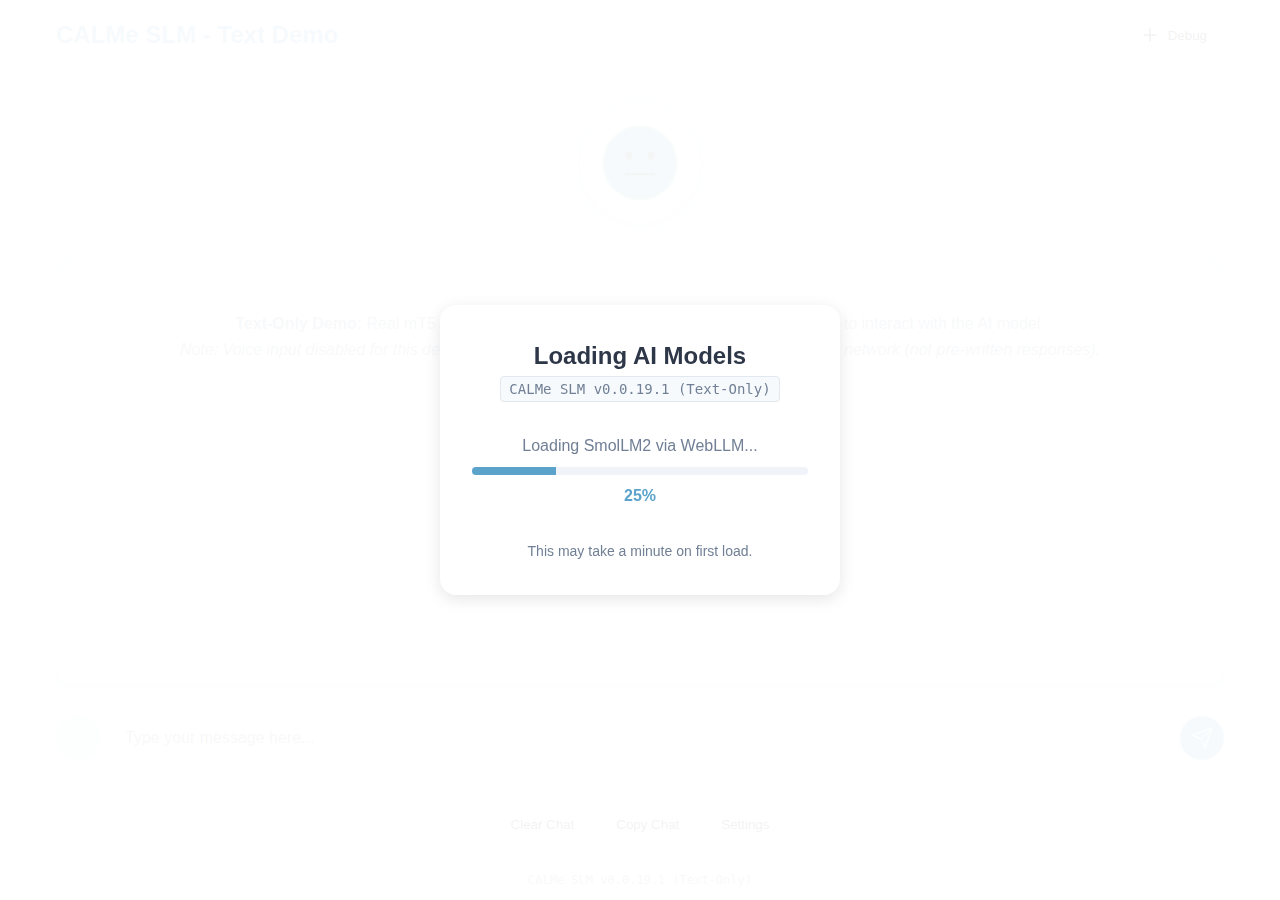
<file: docs/index.html>
<!DOCTYPE html>
<html lang="en">
<head>
    <meta charset="UTF-8">
    <meta name="viewport" content="width=device-width, initial-scale=1.0">
    <title>CALMe SLM - Text-Only Demo</title>
    <!-- v0.0.19.1 deployment -->
    <link rel="stylesheet" href="styles.css">
</head>
<body>
    <div class="app-container">
        <header class="app-header">
            <h1>CALMe SLM - Text Demo</h1>
            <button id="debug-toggle" class="debug-toggle" title="Toggle Debug Console">
                <svg width="20" height="20" viewBox="0 0 24 24" fill="none" stroke="currentColor">
                    <path d="M12 19v-7m0 0V5m0 7h7m-7 0H5" stroke-width="2" stroke-linecap="round"/>
                </svg>
                Debug
            </button>
        </header>

        <main class="main-content">
            <div class="emotion-display">
                <img id="emotion-image" src="images/listening.svg" alt="Current emotional state" class="emotion-image">
            </div>

            <div class="chat-container">
                <div id="chat-messages" class="chat-messages">
                    <div class="welcome-message">
                        <p><strong>Text-Only Demo:</strong> Real mT5 SLM running in your browser! Type your message below to interact with the AI model.</p>
                        <p><em>Note: Voice input disabled for this demo. The AI responses are generated by an actual neural network (not pre-written responses).</em></p>
                    </div>
                </div>
            </div>

            <div class="input-area">
                <div class="input-controls">
                    <button id="voice-button" class="voice-button" title="Voice input disabled for text-only demo" disabled style="opacity: 0.3; cursor: not-allowed;">
                        <svg width="24" height="24" viewBox="0 0 24 24" fill="none" stroke="currentColor">
                            <path d="M12 1a3 3 0 0 0-3 3v8a3 3 0 0 0 6 0V4a3 3 0 0 0-3-3z"/>
                            <path d="M19 10v2a7 7 0 0 1-14 0v-2"/>
                            <line x1="12" y1="19" x2="12" y2="23"/>
                            <line x1="8" y1="23" x2="16" y2="23"/>
                            <!-- Disabled icon overlay -->
                            <line x1="3" y1="3" x2="21" y2="21" stroke-width="2"/>
                        </svg>
                    </button>
                    <input 
                        type="text" 
                        id="message-input" 
                        class="message-input" 
                        placeholder="Type your message here..."
                        autocomplete="off"
                    >
                    <button id="send-button" class="send-button" title="Send message">
                        <svg width="24" height="24" viewBox="0 0 24 24" fill="none" stroke="currentColor">
                            <line x1="22" y1="2" x2="11" y2="13"/>
                            <polygon points="22 2 15 22 11 13 2 9 22 2"/>
                        </svg>
                    </button>
                </div>
                <div id="audio-level" class="audio-level hidden">
                    <div class="audio-level-bar"></div>
                </div>
            </div>
        </main>

        <div class="action-buttons">
            <button id="clear-chat" class="action-button" title="Clear conversation">
                Clear Chat
            </button>
            <button id="copy-chat" class="action-button" title="Copy conversation">
                Copy Chat
            </button>
            <button id="settings-button" class="action-button" title="Settings">
                Settings
            </button>
        </div>
        
        <div class="version-footer">
            <span class="version-text">CALMe SLM v0.0.19.1 (Text-Only)</span>
        </div>
    </div>

    <div id="loading-overlay" class="loading-overlay">
        <div class="loading-content">
            <h2>Loading AI Models</h2>
            <div class="loading-version">
                <span class="loading-version-text">CALMe SLM v0.0.19.1 (Text-Only)</span>
            </div>
            <div class="progress-container">
                <div class="progress-label">Initializing...</div>
                <div class="progress-bar">
                    <div id="progress-fill" class="progress-fill"></div>
                </div>
                <div id="progress-text" class="progress-text">0%</div>
            </div>
            <p class="loading-note">This may take a minute on first load.</p>
            <div id="loading-debug" class="loading-debug hidden">
                <div class="loading-debug-header">
                    <h4>Debug Output</h4>
                </div>
                <div id="loading-debug-output" class="loading-debug-output"></div>
            </div>
        </div>
    </div>

    <div id="settings-modal" class="modal hidden">
        <div class="modal-content">
            <h2>Settings</h2>
            <div class="settings-group">
                <label>
                    <input type="checkbox" id="auto-stop-recording">
                    Auto-stop recording on silence
                </label>
            </div>
            <div class="settings-group">
                <label>
                    <input type="checkbox" id="show-timestamps">
                    Show message timestamps
                </label>
            </div>
            <div class="settings-group">
                <h3>Privacy</h3>
                <p class="privacy-note">
                    All conversations are processed locally in your browser. 
                    No data is sent to external servers after model download.
                </p>
            </div>
            <div class="settings-group">
                <h3>About</h3>
                <p class="about-text">
                    AI Therapy Assistant Demo<br>
                    © 2025 CALMe Team<br>
                    Educational and non-commercial use only
                </p>
            </div>
            <button id="close-settings" class="action-button">Close</button>
        </div>
    </div>

    <div id="debug-console" class="debug-console hidden">
        <div class="debug-header">
            <h3>Debug Console</h3>
            <div class="debug-controls">
                <button id="clear-debug" title="Clear logs">Clear</button>
                <button id="export-debug" title="Export logs">Export</button>
                <button id="close-debug" title="Close">×</button>
            </div>
        </div>
        <div id="debug-output" class="debug-output"></div>
        <div class="debug-footer">
            <div id="performance-metrics" class="performance-metrics"></div>
        </div>
    </div>

    <script src="lib/onnxruntime-web.min.js"></script>
    <script>
        // Initialize ONNX Runtime environment before other scripts load
        if (typeof ort !== 'undefined') {
            // Configure ONNX Runtime WebAssembly paths
            ort.env.wasm.wasmPaths = 'lib/';
            ort.env.wasm.numThreads = 1;
            ort.env.wasm.simd = true;
            console.log('✅ ONNX Runtime environment configured');
        }
        
        // Check WebAssembly support and library loading
        document.addEventListener('DOMContentLoaded', function() {
            // Check WebAssembly support
            if (typeof WebAssembly === 'undefined') {
                console.error('❌ WebAssembly not supported in this browser');
                alert('This browser does not support WebAssembly. Please use a modern browser like Chrome, Firefox, or Safari.');
                return;
            } else {
                console.log('✅ WebAssembly supported');
            }
            
            // Check HTTPS context (required for some WASM features)
            if (location.protocol !== 'https:' && location.hostname !== 'localhost') {
                console.warn('⚠️ Running over HTTP - some features may be limited. HTTPS recommended.');
            }
            
            // Check ONNX Runtime loading
            setTimeout(() => {
                if (typeof ort !== 'undefined') {
                    console.log('✅ ONNX Runtime loaded successfully:', ort.version || 'unknown version');
                    console.log('WASM paths:', ort.env.wasm.wasmPaths);
                } else {
                    console.error('❌ ONNX Runtime failed to load');
                }
            }, 100);
        });
    </script>
    <script src="lib/vosk.js"></script>
    <script src="config.js"></script>
    <script src="debug-console.js"></script>
    <script src="model-loader.js"></script>
    <script src="audio-processor.js"></script>
    <script src="script.js"></script>
</body>
</html>
</file>
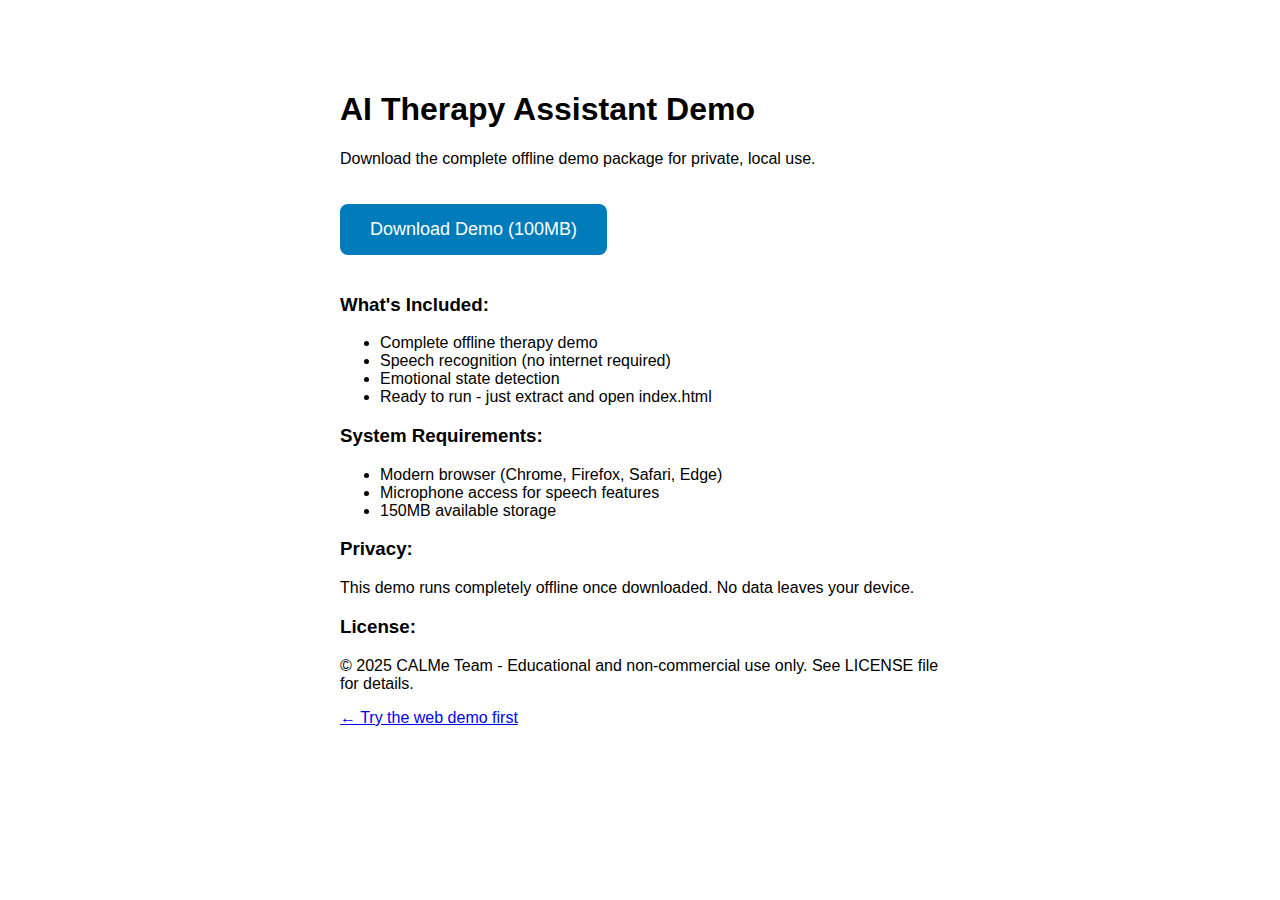
<file: docs/download/download.html>
<!DOCTYPE html>
<html>
<head>
    <title>Therapy Demo - Download</title>
    <meta name="viewport" content="width=device-width, initial-scale=1">
    <style>
        body { font-family: Arial, sans-serif; max-width: 600px; margin: 50px auto; padding: 20px; }
        .download-btn { font-size: 18px; padding: 15px 30px; background: #007cba; color: white; 
                       text-decoration: none; border-radius: 8px; display: inline-block; margin: 20px 0; }
        .download-btn:hover { background: #005a87; }
    </style>
</head>
<body>
    <h1>AI Therapy Assistant Demo</h1>
    <p>Download the complete offline demo package for private, local use.</p>
    
    <a href="therapy-demo-offline.zip" download class="download-btn">
        Download Demo (100MB)
    </a>
    
    <h3>What's Included:</h3>
    <ul>
        <li>Complete offline therapy demo</li>
        <li>Speech recognition (no internet required)</li>
        <li>Emotional state detection</li>
        <li>Ready to run - just extract and open index.html</li>
    </ul>
    
    <h3>System Requirements:</h3>
    <ul>
        <li>Modern browser (Chrome, Firefox, Safari, Edge)</li>
        <li>Microphone access for speech features</li>
        <li>150MB available storage</li>
    </ul>
    
    <h3>Privacy:</h3>
    <p>This demo runs completely offline once downloaded. No data leaves your device.</p>
    
    <h3>License:</h3>
    <p>© 2025 CALMe Team - Educational and non-commercial use only. See LICENSE file for details.</p>
    
    <p><a href="../">← Try the web demo first</a></p>
</body>
</html>
</file>
<file: docs/styles.css>
/*
 * AI Therapy Assistant Demo
 * Copyright (c) 2025 CALMe Team
 * 
 * Educational and non-commercial use only.
 * See LICENSE file for full terms.
 */

:root {
    --primary-color: #5CA3CC;
    --secondary-color: #7FBF9F;
    --background-color: #F0F4F8;
    --text-color: #2D3748;
    --border-color: #E2E8F0;
    --shadow-color: rgba(0, 0, 0, 0.1);
    --error-color: #E53E3E;
    --success-color: #48BB78;
    --warning-color: #F6AD55;
}

* {
    margin: 0;
    padding: 0;
    box-sizing: border-box;
}

body {
    font-family: -apple-system, BlinkMacSystemFont, 'Segoe UI', Roboto, Oxygen, Ubuntu, Cantarell, sans-serif;
    background-color: var(--background-color);
    color: var(--text-color);
    line-height: 1.6;
    height: 100vh;
    overflow: hidden;
}

.app-container {
    display: flex;
    flex-direction: column;
    height: 100vh;
    max-width: 1200px;
    margin: 0 auto;
    padding: 0 1rem;
}

.app-header {
    display: flex;
    justify-content: space-between;
    align-items: center;
    padding: 1rem 0;
    border-bottom: 1px solid var(--border-color);
    background-color: white;
}

.app-header h1 {
    font-size: 1.5rem;
    color: var(--primary-color);
}

.debug-toggle {
    display: flex;
    align-items: center;
    gap: 0.5rem;
    padding: 0.5rem 1rem;
    background-color: transparent;
    border: 1px solid var(--border-color);
    border-radius: 0.5rem;
    cursor: pointer;
    transition: all 0.3s ease;
}

.debug-toggle:hover {
    background-color: var(--background-color);
}

.main-content {
    flex: 1;
    display: flex;
    flex-direction: column;
    gap: 1rem;
    padding: 1rem 0;
    overflow: hidden;
}

.emotion-display {
    text-align: center;
    padding: 1rem;
}

.emotion-image {
    width: 120px;
    height: 120px;
    object-fit: contain;
    border-radius: 50%;
    background-color: white;
    padding: 1rem;
    box-shadow: 0 2px 8px var(--shadow-color);
}

.chat-container {
    flex: 1;
    background-color: white;
    border-radius: 1rem;
    box-shadow: 0 2px 8px var(--shadow-color);
    overflow: hidden;
}

.chat-messages {
    height: 100%;
    overflow-y: auto;
    padding: 1rem;
    scroll-behavior: smooth;
}

.welcome-message {
    text-align: center;
    padding: 2rem;
    color: #718096;
}

.message {
    margin-bottom: 1rem;
    display: flex;
    align-items: flex-start;
    gap: 0.5rem;
}

.message.user {
    flex-direction: row-reverse;
}

.message-bubble {
    max-width: 70%;
    padding: 0.75rem 1rem;
    border-radius: 1rem;
    word-wrap: break-word;
}

.message.user .message-bubble {
    background-color: var(--primary-color);
    color: white;
    border-bottom-right-radius: 0.25rem;
}

.message.ai .message-bubble {
    background-color: var(--background-color);
    color: var(--text-color);
    border-bottom-left-radius: 0.25rem;
}

.message-timestamp {
    font-size: 0.75rem;
    color: #718096;
    margin-top: 0.25rem;
}

.input-area {
    padding: 1rem 0;
}

.input-controls {
    display: flex;
    gap: 0.5rem;
    align-items: center;
}

.voice-button,
.send-button {
    width: 44px;
    height: 44px;
    min-width: 44px;
    border-radius: 50%;
    border: none;
    display: flex;
    align-items: center;
    justify-content: center;
    cursor: pointer;
    transition: all 0.3s ease;
}

.voice-button {
    background-color: var(--secondary-color);
    color: white;
}

.voice-button:hover {
    background-color: #6FA68F;
}

.voice-button.recording {
    background-color: var(--error-color);
    animation: pulse 1.5s infinite;
}

@keyframes pulse {
    0% { transform: scale(1); }
    50% { transform: scale(1.1); }
    100% { transform: scale(1); }
}

.send-button {
    background-color: var(--primary-color);
    color: white;
}

.send-button:hover:not(:disabled) {
    background-color: #4C93BC;
}

.send-button:disabled {
    opacity: 0.5;
    cursor: not-allowed;
}

.message-input {
    flex: 1;
    padding: 0.75rem 1rem;
    border: 1px solid var(--border-color);
    border-radius: 2rem;
    font-size: 1rem;
    outline: none;
    transition: border-color 0.3s ease;
}

.message-input:focus {
    border-color: var(--primary-color);
}

.audio-level {
    height: 4px;
    background-color: var(--background-color);
    border-radius: 2px;
    margin-top: 0.5rem;
    overflow: hidden;
}

.audio-level-bar {
    height: 100%;
    background-color: var(--success-color);
    width: 0%;
    transition: width 0.1s ease;
}

.action-buttons {
    display: flex;
    gap: 0.5rem;
    padding: 1rem 0;
    justify-content: center;
}

.action-button {
    padding: 0.5rem 1rem;
    background-color: white;
    border: 1px solid var(--border-color);
    border-radius: 0.5rem;
    cursor: pointer;
    transition: all 0.3s ease;
}

.action-button:hover {
    background-color: var(--background-color);
}

.version-footer {
    text-align: center;
    padding: 0.5rem 0;
    border-top: 1px solid var(--border-color);
    margin-top: auto;
}

.version-text {
    font-size: 0.75rem;
    color: #718096;
    font-family: monospace;
}

.loading-overlay {
    position: fixed;
    top: 0;
    left: 0;
    right: 0;
    bottom: 0;
    background-color: rgba(255, 255, 255, 0.95);
    display: flex;
    align-items: center;
    justify-content: center;
    z-index: 1000;
}

.loading-overlay.hidden {
    display: none;
}

.loading-content {
    text-align: center;
    padding: 2rem;
    background-color: white;
    border-radius: 1rem;
    box-shadow: 0 4px 16px var(--shadow-color);
    max-width: 600px;
    min-width: 400px;
}

.loading-version {
    margin-bottom: 1rem;
}

.loading-version-text {
    font-size: 0.875rem;
    color: #718096;
    font-family: monospace;
    background-color: #F7FAFC;
    padding: 0.25rem 0.5rem;
    border-radius: 0.25rem;
    border: 1px solid #E2E8F0;
}

.progress-container {
    margin: 2rem 0;
}

.progress-label {
    margin-bottom: 0.5rem;
    color: #718096;
}

.progress-bar {
    height: 8px;
    background-color: var(--background-color);
    border-radius: 4px;
    overflow: hidden;
}

.progress-fill {
    height: 100%;
    background-color: var(--primary-color);
    width: 0%;
    transition: width 0.3s ease;
}

.progress-text {
    margin-top: 0.5rem;
    font-weight: bold;
    color: var(--primary-color);
}

.loading-note {
    color: #718096;
    font-size: 0.875rem;
}

.loading-debug {
    margin-top: 1.5rem;
    text-align: left;
    background-color: #1A202C;
    border-radius: 0.5rem;
    border: 2px solid #2D3748;
    overflow: hidden;
    max-height: 300px;
    display: flex;
    flex-direction: column;
}

.loading-debug.hidden {
    display: none;
}

.loading-debug-header {
    background-color: #2D3748;
    padding: 0.5rem 1rem;
    border-radius: 0.5rem 0.5rem 0 0;
}

.loading-debug-header h4 {
    color: #E2E8F0;
    font-size: 0.875rem;
    font-weight: normal;
    margin: 0;
}

.loading-debug-output {
    flex: 1;
    overflow-y: auto;
    padding: 0.5rem;
    font-family: 'Consolas', 'Monaco', monospace;
    font-size: 0.75rem;
    line-height: 1.4;
    background-color: #1A202C;
    color: #E2E8F0;
    max-height: 250px;
}

.loading-debug-output .debug-log {
    margin-bottom: 0.25rem;
    padding: 0.25rem;
    border-radius: 0.25rem;
    background-color: #1A202C;
    color: #E2E8F0;
}

.loading-debug-output .debug-log.error {
    background-color: rgba(229, 62, 62, 0.2);
    color: #FEB2B2;
    border-left: 3px solid #FC8181;
}

.loading-debug-output .debug-log.warn {
    background-color: rgba(246, 173, 85, 0.2);
    color: #F6E05E;
    border-left: 3px solid #F6AD55;
}

.loading-debug-output .debug-log.info {
    background-color: rgba(90, 160, 220, 0.2);
    color: #90CDF4;
    border-left: 3px solid #63B3ED;
}

.loading-debug-output .debug-log.verbose {
    background-color: rgba(159, 122, 234, 0.2);
    color: #D6BCFA;
    border-left: 3px solid #B794F6;
}

.modal {
    position: fixed;
    top: 0;
    left: 0;
    right: 0;
    bottom: 0;
    background-color: rgba(0, 0, 0, 0.5);
    display: flex;
    align-items: center;
    justify-content: center;
    z-index: 1000;
}

.modal.hidden {
    display: none;
}

.modal-content {
    background-color: white;
    border-radius: 1rem;
    padding: 2rem;
    max-width: 500px;
    width: 90%;
    max-height: 80vh;
    overflow-y: auto;
    box-shadow: 0 4px 16px var(--shadow-color);
}

.modal-content h2 {
    margin-bottom: 1rem;
    color: var(--primary-color);
}

.settings-group {
    margin-bottom: 1.5rem;
}

.settings-group label {
    display: flex;
    align-items: center;
    gap: 0.5rem;
    cursor: pointer;
}

.settings-group h3 {
    margin-bottom: 0.5rem;
    color: var(--text-color);
}

.privacy-note,
.about-text {
    color: #718096;
    font-size: 0.875rem;
    line-height: 1.5;
}

.debug-console {
    position: fixed;
    bottom: 0;
    right: 0;
    width: 400px;
    height: 300px;
    background-color: #1A202C;
    color: #E2E8F0;
    border-radius: 0.5rem 0.5rem 0 0;
    box-shadow: 0 -4px 16px var(--shadow-color);
    border: 2px solid #2D3748;
    display: flex;
    flex-direction: column;
    z-index: 999;
    resize: both;
    overflow: auto;
}

.debug-console.hidden {
    display: none;
}

.debug-header {
    display: flex;
    justify-content: space-between;
    align-items: center;
    padding: 0.5rem 1rem;
    background-color: #2D3748;
    border-radius: 0.5rem 0.5rem 0 0;
}

.debug-header h3 {
    font-size: 0.875rem;
    font-weight: normal;
}

.debug-controls {
    display: flex;
    gap: 0.5rem;
}

.debug-controls button {
    padding: 0.25rem 0.5rem;
    background-color: transparent;
    border: 1px solid #4A5568;
    color: #E2E8F0;
    border-radius: 0.25rem;
    cursor: pointer;
    font-size: 0.75rem;
}

.debug-controls button:hover {
    background-color: #4A5568;
}

.debug-output {
    flex: 1;
    overflow-y: auto;
    padding: 0.5rem;
    font-family: 'Consolas', 'Monaco', monospace;
    font-size: 0.75rem;
    line-height: 1.4;
    background-color: #1A202C;
    color: #E2E8F0;
}

.debug-log {
    margin-bottom: 0.25rem;
    padding: 0.25rem;
    border-radius: 0.25rem;
    background-color: #1A202C;
    color: #E2E8F0; /* Default readable light gray on dark background */
}

.debug-log.error {
    background-color: rgba(229, 62, 62, 0.2);
    color: #FEB2B2;
    border-left: 3px solid #FC8181;
}

.debug-log.warn {
    background-color: rgba(246, 173, 85, 0.2);
    color: #FBD38D;
    border-left: 3px solid #F6AD55;
}

.debug-log.info {
    background-color: rgba(66, 153, 225, 0.2);
    color: #90CDF4;
    border-left: 3px solid #63B3ED;
}

.debug-log.verbose {
    background-color: #1A202C;
    color: #A0AEC0; /* Lighter gray for verbose logs */
}

.debug-footer {
    padding: 0.5rem;
    background-color: #2D3748;
    border-top: 1px solid #4A5568;
}

.performance-metrics {
    font-size: 0.75rem;
    color: #A0AEC0;
}

.hidden {
    display: none !important;
}

@media (max-width: 768px) {
    .app-container {
        padding: 0 0.5rem;
    }

    .emotion-image {
        width: 80px;
        height: 80px;
    }

    .message-bubble {
        max-width: 85%;
    }

    .debug-console {
        width: 100%;
        right: 0;
        left: 0;
    }

    .modal-content {
        width: 95%;
        padding: 1.5rem;
    }
}
</file>
